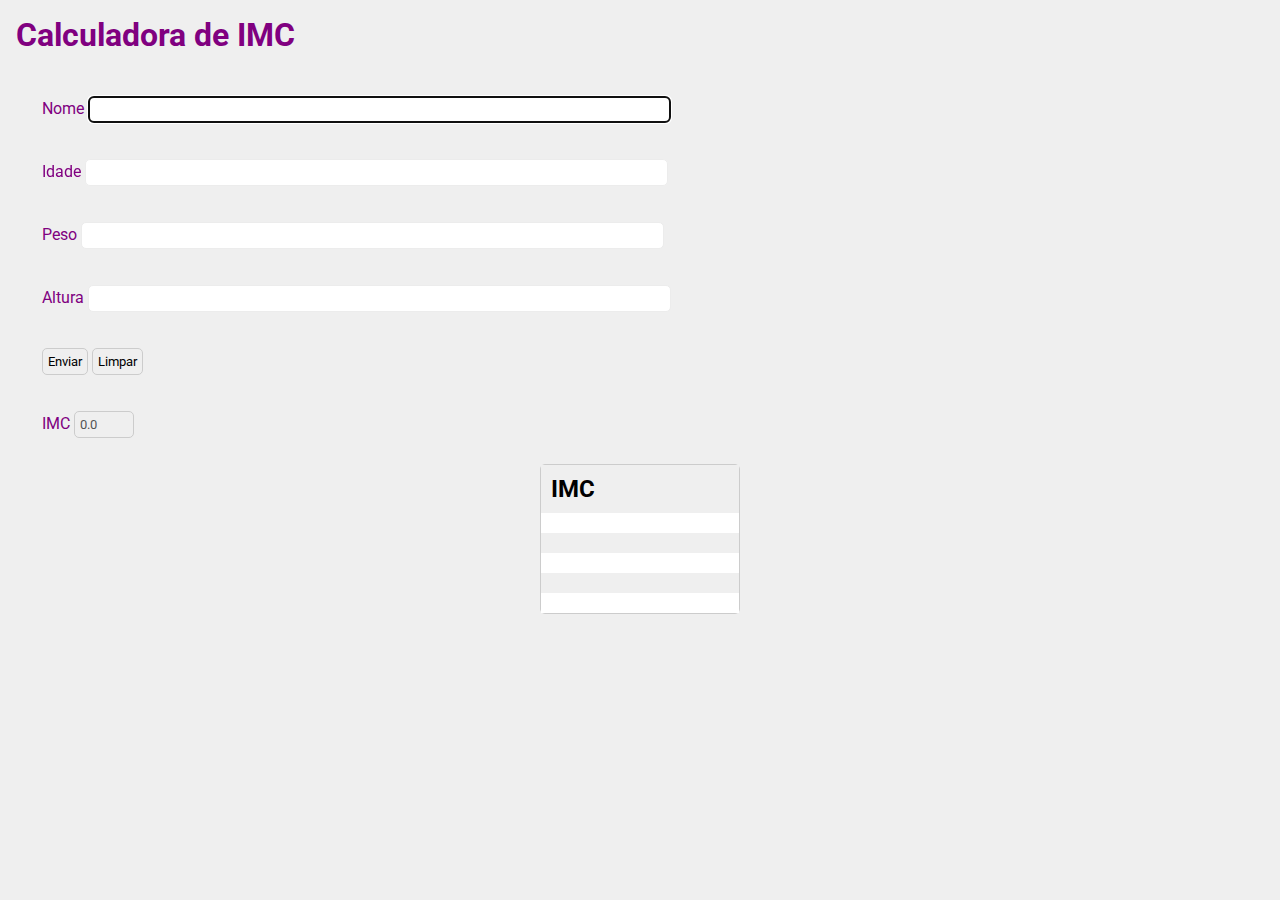
<file: Calculadora de IMC/index.html>
<!DOCTYPE html>
<html lang="pt-br">
<head>
    <meta charset="UTF-8">
    <meta http-equiv="X-UA-Compatible" content="IE=edge">
    <meta name="viewport" content="width=device-width, initial-scale=1.0">
    <title>Calculadora de IMC</title>
    <link rel="stylesheet" href="style.css" />
</head>
<body>
<main id='tela-principal'>
    <h1>Calculadora de IMC</h1>
    <form action="" method="POST" id='formulario'>
        <div class="form-group">
            <label for="nome">Nome</label>
            <input
                type="text"
                name="nome"
                id="nome"
                class="input"
                autofocus
                required
            />
        </div>
        <div class="form-group">
            <label for="idade">Idade</label>
            <input
                type="number"
                min="0"
                max="130"
                name="idade"
                id="idade"
                class="input"
                required
            />
        </div>
        <div class="form-group">
            <label for="peso">Peso</label>
            <input
                type="number"
                step="0.01"
                min="0.0"
                max="500.0"
                name="peso"
                id="peso"
                class="input"
                required
            />
        </div>
        <div class="form-group">
            <label for="altura">Altura</label>
            <input
                type="number"
                step="0.01"
                min="0.0"
                max="2.70"
                name="altura"
                id="altura"
                class="input"
                required
            />
        </div>
<!-- BOTOES -->
        <div class="form-group">
            <button
                type='submit'
                class='botao'
                id='btnEnviar'>
                Enviar
            </button>
            <button
                type='reset'
                class='botao'
                id='btnLimpar'>
                Limpar
            </button>
        </div>

        <div class="form-group">
            <label for="imc">IMC</label>
            <input
                type="number"
                name="imc"
                id="resultadoImc"
                class="input"
                value='0.0'
                disabled
            />
            <span id='aviso'></span>
        </div>
    </form>
    <div id='resultado'>
        <h2 id='id' class='pessoa'>IMC</h2>
        <p id='nome' class='pessoa'></p>
        <p id='idade' class='pessoa'></p>
        <p id='peso' class='pessoa'></p>
        <p id='altura' class='pessoa'></p>
        <p id='imc' class='pessoa'></p>
    </div>
</main>
<script src="script.js"></script>
</body>
</html>
</file>
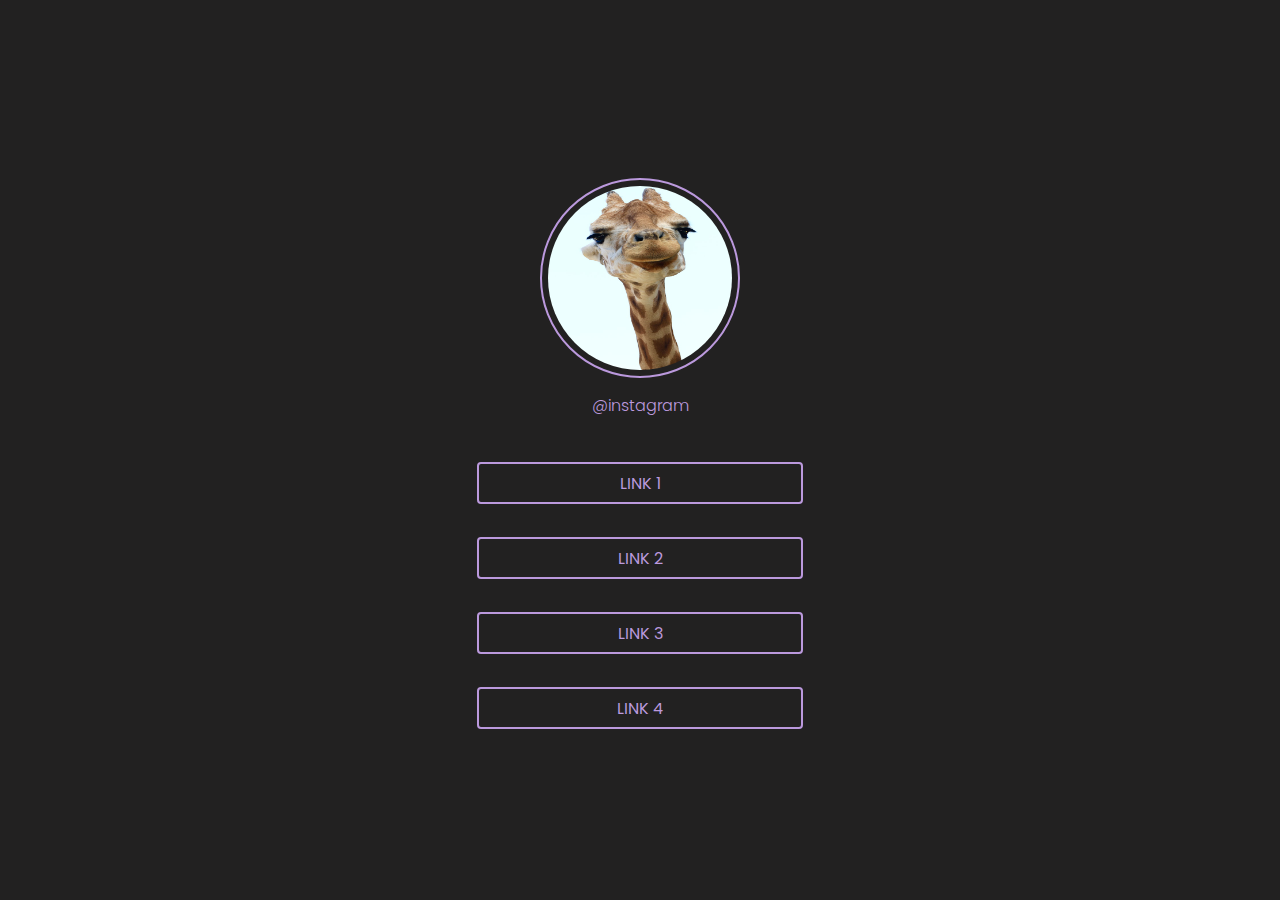
<file: Linktree/indix.html>
<!DOCTYPE html>
<html lang="pt-br">
<head>
    <meta charset="UTF-8">
    <meta http-equiv="X-UA-Compatible" content="IE=edge">
    <meta name="viewport" content="width=device-width, initial-scale=1.0">
    <link rel="stylesheet" href="style.css">
    <style>
        @import url('https://fonts.googleapis.com/css2?family=Poppins:wght@300;600&display=swap');
        </style>
    <title>Social Links</title>
</head>
<body>
    <main class="container">
        <div id="foto-perfil">
            <img src="assets/james-wainscoat-r7XRCVK1lPI-unsplash.jpg" alt="imagem-de-perfil">
            <p>
                <a href="http://">@instagram</a>
            </p>
        </div>
    </main>

    <section id="container-links">
        <ul>
            <li><a href="#">LINK 1</a></li>
            <li><a href="#">LINK 2</a></li>
            <li><a href="#">LINK 3</a></li>
            <li><a href="#">LINK 4</a></li>
        </ul>
    </section>
    <footer class="container-rodape">
        <span><img src="assets/github.svg" alt="github"></span>
        <span><img src="assets/instagram.svg" alt="github"></span>
        <span><img src="assets/linkedin.svg" alt="github"></span>
        <span><img src="assets/twitch.svg" alt="github"></span>
        <span><img src="assets/twitter.svg" alt="github"></span>
    </footer>
    
</body>
</html>
</file>
<file: Calculadora de IMC/style.css>
@import url('https://fonts.googleapis.com/css2?family=Roboto:wght@100;300;400;500;700&display=swap');

* {
    margin: 0;
    padding: 0;
    box-sizing: border-box;
    font-family: 'Roboto', sans-serif;
}

body {
    width: 100vw;
    /* height: 100vh; */
    background: #efefef;
    overflow-x: hidden;
}
h1{
    color: purple;
}
main {
    width: 100%;
    padding: 1rem; /* espacamento interno */
}

section {
    margin: 0 auto;
    padding: 1rem;
    margin-bottom: 0.625rem;
}


/* CLASS PARA FORMATAR COM JS */
.alerta {
    background: #f44336;
    padding: 5px;
    border-radius: 5px;
}

/* FORMULARIO */
form {
    display: flex;
    flex-direction: column;
    margin: 1rem;
    max-width: 60%;
    color: purple;
}

/* DIV DOS INPUTS */
.form-group {
    margin: 0.625rem;
}

.input {
    width: 80%;
    margin-top: 1rem;
}

/* INPUTS */
input[type=number], input[type=text] {
    border: 1px solid #ececec;
    border-radius: 5px;
    padding: 5px;
}

/* BOTOES */
.botao {
    margin-top: 1rem;
    border: 1px solid #ccc;
    border-radius: 5px;
    padding: 5px;
    cursor: pointer;
}

#resultadoImc {
    border: 1px solid #ccc;
    width: 60px;
}

#aviso {
    font-weight: bold;
}

/*
#btnEnviar {
    background: #1a237e;
}

#btnLimpar {
    background: #ff3d00;
}
*/

/* DIV #resultado */
#resultado {
    width: 200px;
    height: auto;
    margin: 0 auto;
    border-radius: 5px;
    border: 1px solid #ccc;
    background: #fff;
}

/* .pessoa sao paragrafos */
.pessoa {
    padding: 0.625rem;
}
.pessoa:nth-child(odd) {
    background: #efefef;
}
.pessoa:nth-child(even) {
    background: #fff;
}
</file>
<file: Linktree/style.css>
*{
    box-sizing: border-box;
    margin: 0;
    padding: 0;
}
body{
    font-family: 'Poppins', sans-serif;
    background-color: rgb(34, 33, 33);
    
   
}
main{
    display: flex;
    justify-content: center;
    align-items: center;
    height: 429px;
    max-width: 1440;
    text-align: center;
    padding-top: 200px;
    
}
main img{
    display: flex;
    width: 200px;
    height: 200px;
    border: 2px solid #BB99DD;
    border-radius: 50%;
    justify-content: center;
    align-items: center;
    padding: 6px;
    

}
main p {
    margin-top: 15px;
    margin-bottom: 33px;
   
}
main p a {
    color:  #BB99DD;
    font-weight: 300;
    text-decoration: none;
}

section{
    display: flex;
    flex-direction: column;
    align-items: center;
    justify-content: center;
   
    
}
section ul li{
    margin: 33px 16px;
    display: flex;
    height: 42px;
    width: 326px;
    border:2px solid  #BB99DD;
    justify-content: space-around;
    align-items: center;
    border-radius: 4px;
    cursor:pointer;
}
section ul li a {
    text-decoration: none;
    color:  #BB99DD;
    font-size: 16px;
}

footer{
    margin-top: 40px;
    display: flex;
    align-items: center;
    justify-content: center;
    gap: 29px;
    cursor: pointer;
    
    
}
@media screen and (min-width: 980px ){
    .container-rodape{
        display: none;


    }
}
</file>
